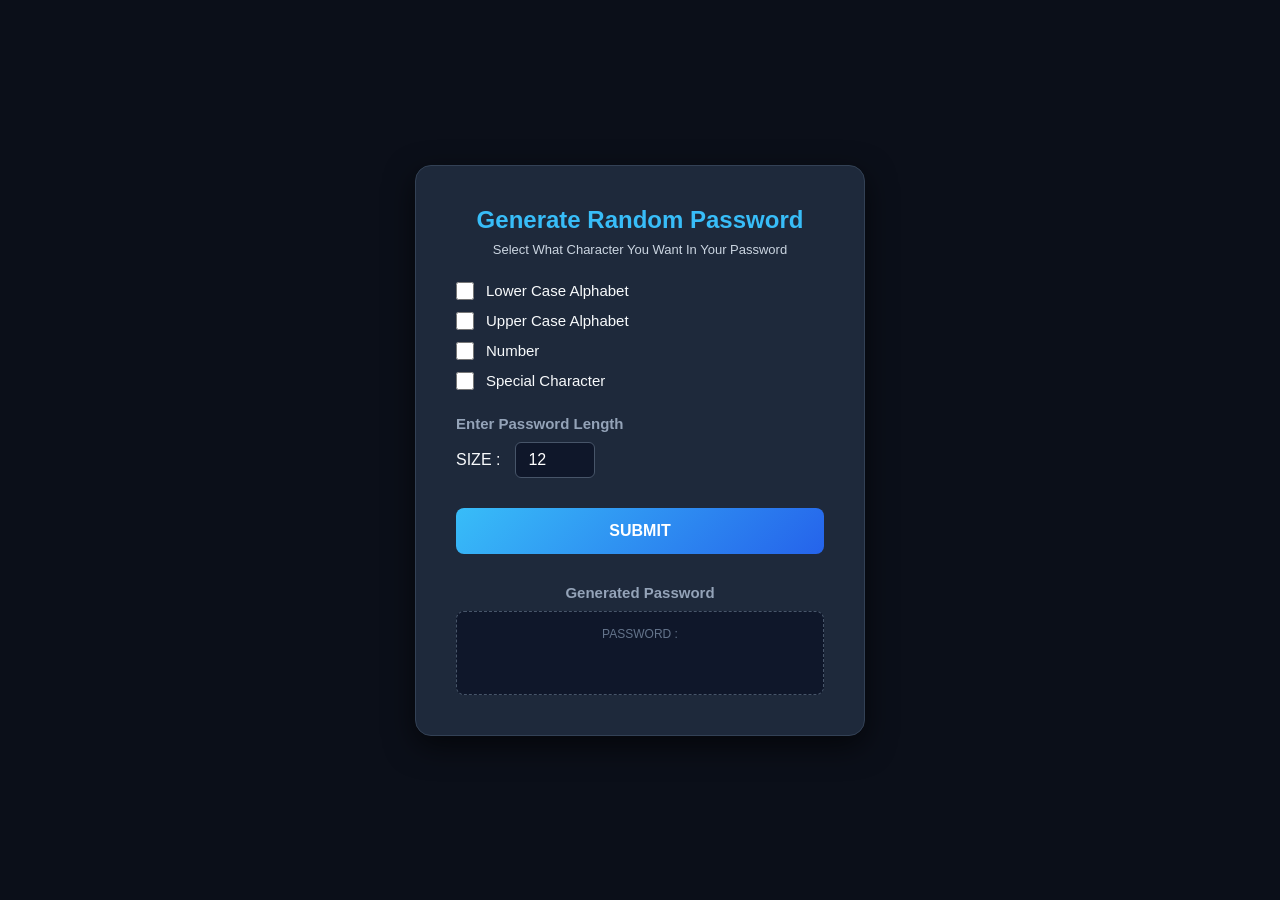
<file: index.html>
<!DOCTYPE html>
<html lang="en">
<head>
    <meta charset="UTF-8">
    <meta name="viewport" content="width=device-width, initial-scale=1.0">
    <title>Random Password Generator</title>
    <link rel="stylesheet" href="style.css">
</head>
<body>
    <div class="card">
        <h1>Generate Random Password</h1>
        <p class="subtitle">Select What Character You Want In Your Password</p>
        
        <div class="checkbox-group">
            <label><input type="checkbox" id="low"> Lower Case Alphabet</label>
            <label><input type="checkbox" id="up"> Upper Case Alphabet</label>
            <label><input type="checkbox" id="num"> Number</label>
            <label><input type="checkbox" id="spec"> Special Character</label>
        </div>

        <h2>Enter Password Length</h2>
        <div class="input-group">
            <label for="size">SIZE :</label>
            <!-- मैंने डिफ़ॉल्ट वैल्यू 12 डाल दी है ताकि टूल खाली न दिखे -->
            <input type="number" id="size" value="12" min="4" max="50">
        </div>

        <button id="submit">SUBMIT</button>

        <h3>Generated Password</h3>
        <div class="result-box">
            <label>PASSWORD :</label>
            <p id="pass"></p>
        </div>
    </div>
    
    <!-- तुम्हारी जावास्क्रिप्ट फाइल का नाम -->
    <script src="Random_Passwords.js"></script>
</body>
</html>
</file>
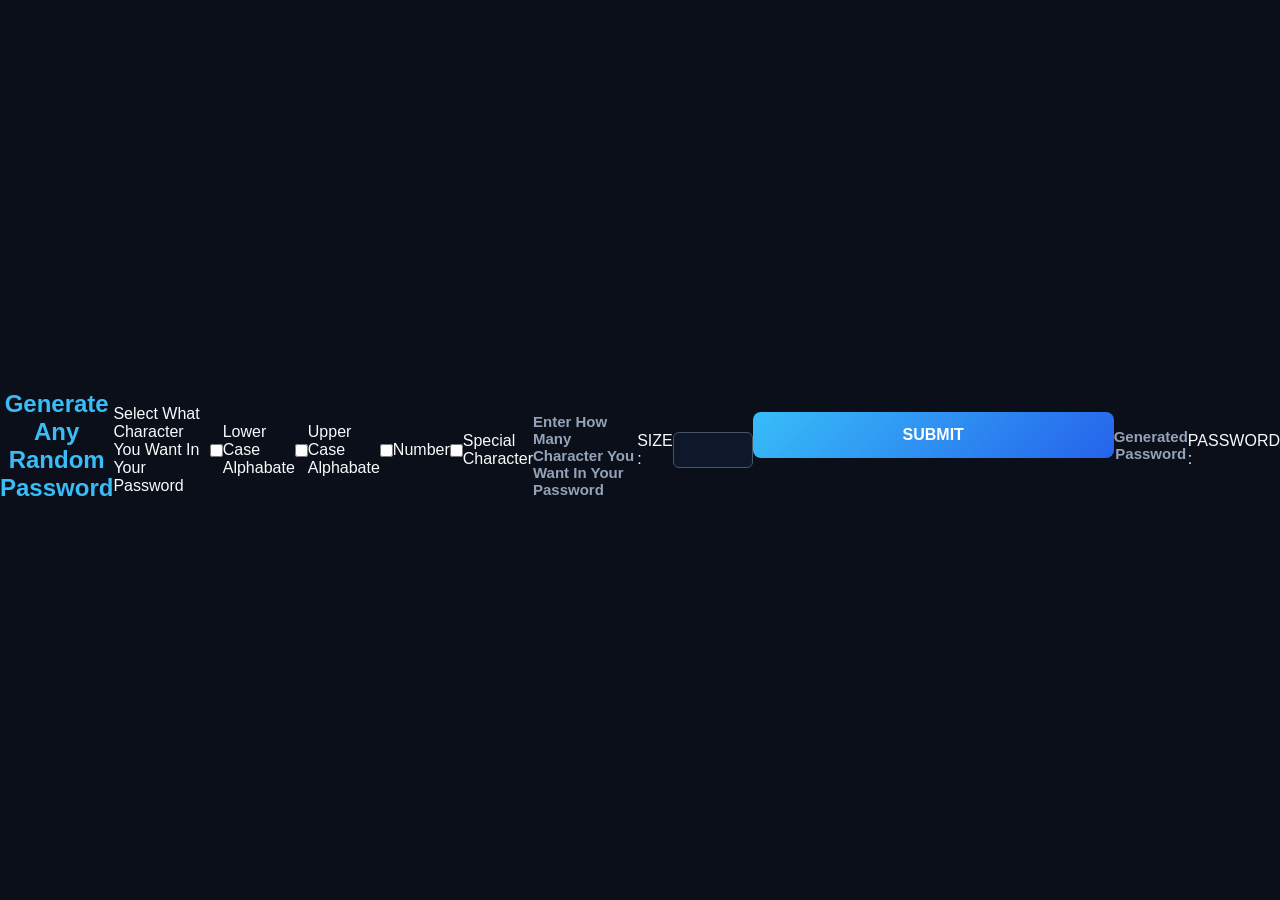
<file: Random_Passwords.html>
<!DOCTYPE html>
<html lang="en">
<head>
    <meta charset="UTF-8">
    <meta name="viewport" content="width=device-width, initial-scale=1.0">
    <title>Random_Password</title>
    <link rel="stylesheet" href="style.css">
</head>
<body>
    <h1>Generate Any Random Password</h1><br><br>
    <p1>Select What Character You Want In Your Password</p1><br><br>
    <input type="checkbox" id="low">Lower Case Alphabate</input><br>
    <input type="checkbox" id="up">Upper Case Alphabate</input><br>
    <input type="checkbox" id="num">Number</input><br>
    <input type="checkbox" id="spec">Special Character</input><br>
    <h2>Enter How Many Character You Want In Your Password</h2><br>
    <label>SIZE :</label>
    <input type = "number" id = "size"><br><br>
    <button id ="submit">SUBMIT</button>
    <h3>Generated Password</h3><br><br>
    <label>PASSWORD :</label>
    <p2 id="pass"></p2>
    <script src ="Random_Passwords.js"></script>
</body>
</html>
</file>
<file: style.css>
/* पूरे पेज का लेआउट और डार्क बैकग्राउंड */
* {
    margin: 0;
    padding: 0;
    box-sizing: border-box;
    font-family: 'Segoe UI', Tahoma, Geneva, Verdana, sans-serif;
}

body {
    background-color: #0b0f19;
    color: #f8fafc;
    display: flex;
    justify-content: center;
    align-items: center;
    min-height: 100vh;
}

/* बीच में दिखने वाला शानदार कार्ड */
.card {
    background: #1e293b;
    padding: 40px;
    border-radius: 16px;
    box-shadow: 0 10px 30px rgba(0, 0, 0, 0.6);
    width: 100%;
    max-width: 450px;
    border: 1px solid #334155;
}

/* हेडिंग्स और टेक्स्ट की स्टाइलिंग */
h1 { font-size: 24px; color: #38bdf8; text-align: center; margin-bottom: 8px; }
h2 { font-size: 15px; margin: 20px 0 10px; color: #94a3b8; }
h3 { font-size: 15px; margin-bottom: 10px; color: #94a3b8; text-align: center; }
.subtitle { font-size: 13px; color: #cbd5e1; text-align: center; margin-bottom: 25px; }

/* चेकबॉक्स का डिज़ाइन */
.checkbox-group { display: flex; flex-direction: column; gap: 12px; margin-bottom: 25px; }
.checkbox-group label { display: flex; align-items: center; cursor: pointer; font-size: 15px; }
.checkbox-group input { margin-right: 12px; width: 18px; height: 18px; accent-color: #38bdf8; cursor: pointer; }

/* साइज़ इनपुट का डिज़ाइन */
.input-group { display: flex; align-items: center; gap: 15px; margin-bottom: 30px; }
#size { 
    padding: 8px 12px; 
    border-radius: 6px; 
    background: #0f172a; 
    border: 1px solid #475569; 
    color: white; 
    width: 80px; 
    font-size: 16px; 
    outline: none; 
}
#size:focus { border-color: #38bdf8; }

/* सबमिट बटन (होवर इफ़ेक्ट के साथ) */
#submit { 
    width: 100%; 
    padding: 14px; 
    background: linear-gradient(135deg, #38bdf8, #2563eb); 
    color: white; 
    border: none; 
    border-radius: 8px; 
    font-size: 16px; 
    font-weight: bold; 
    cursor: pointer; 
    transition: 0.3s ease; 
    margin-bottom: 30px; 
}
#submit:hover { 
    transform: translateY(-2px); 
    box-shadow: 0 5px 15px rgba(56, 189, 248, 0.4); 
}

/* जहाँ पासवर्ड दिखेगा उस बॉक्स का डिज़ाइन */
.result-box { 
    background: #0f172a; 
    padding: 15px; 
    border-radius: 8px; 
    border: 1px dashed #475569; 
    text-align: center; 
}
.result-box label { font-size: 12px; color: #64748b; display: block; margin-bottom: 8px; }
#pass { 
    font-size: 22px; 
    color: #4ade80; /* हैकर ग्रीन कलर */
    font-family: monospace; 
    word-break: break-all; 
    min-height: 30px; 
}
</file>
